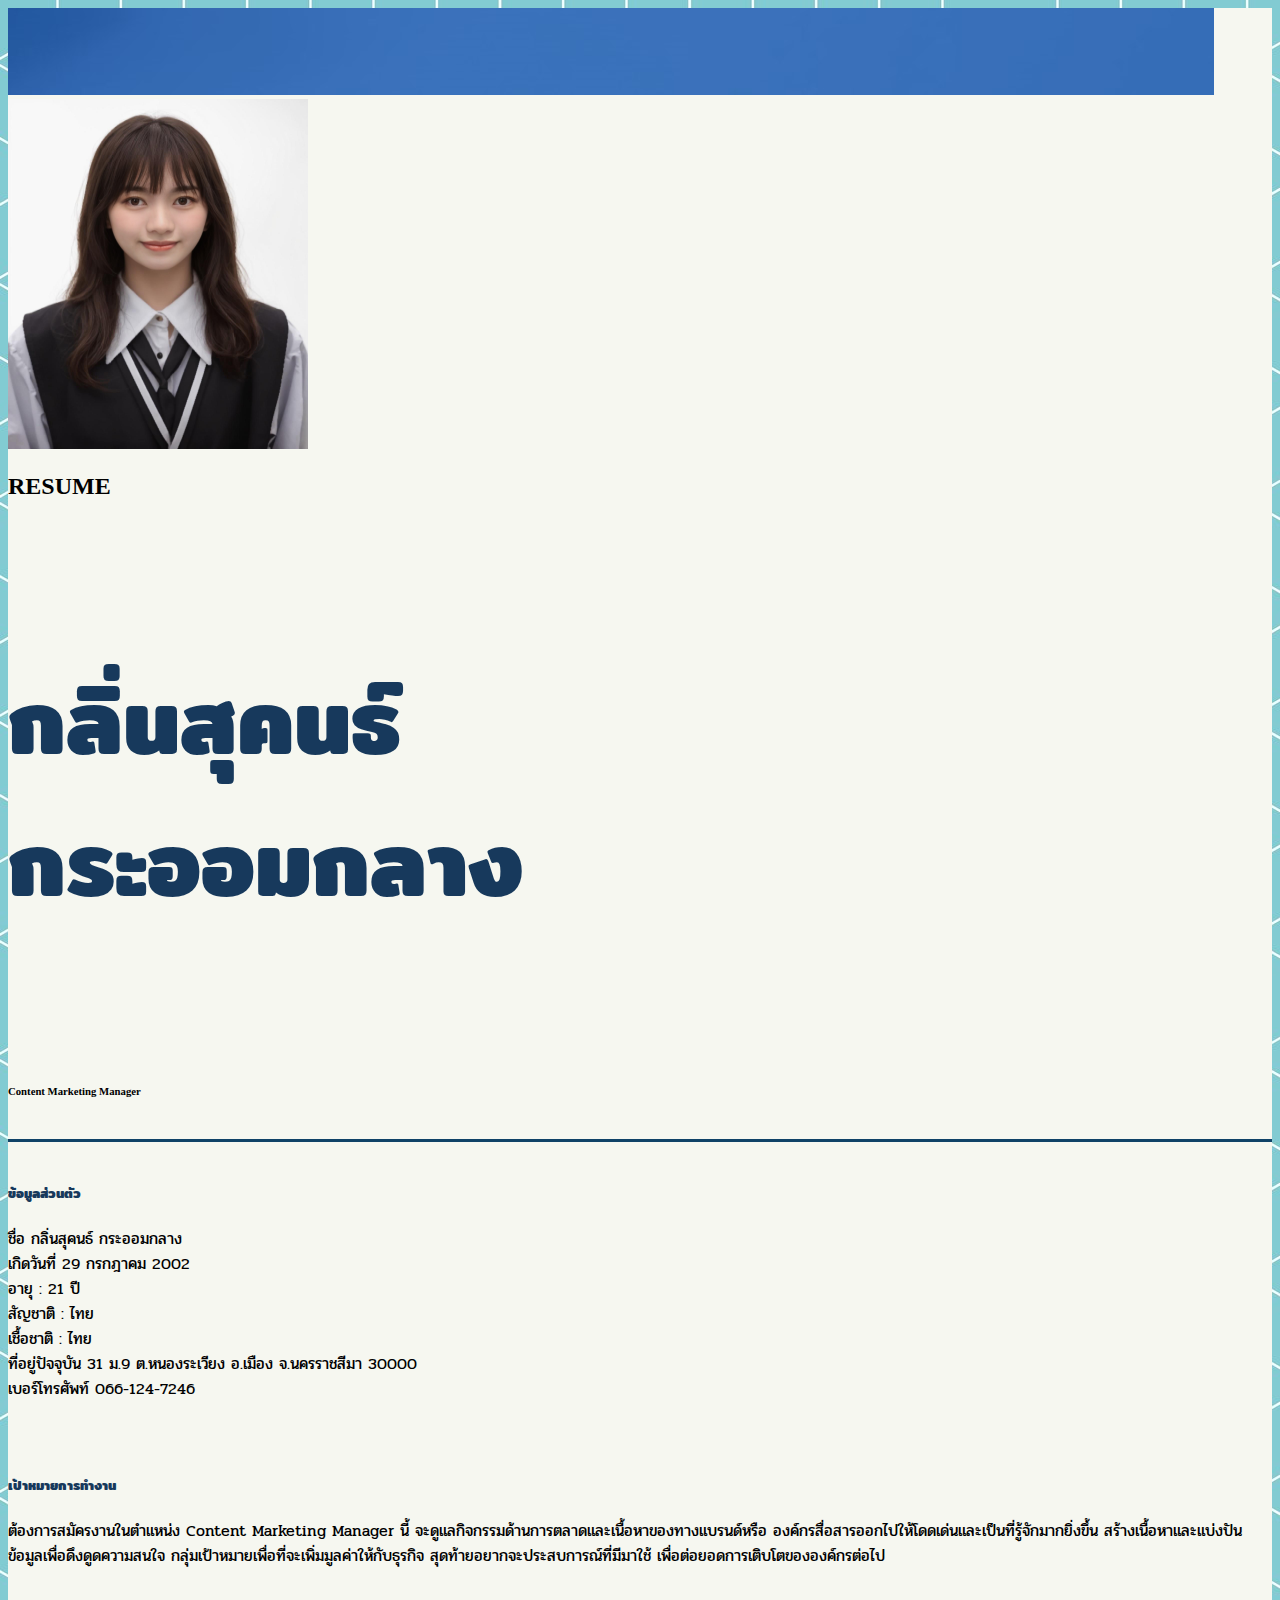
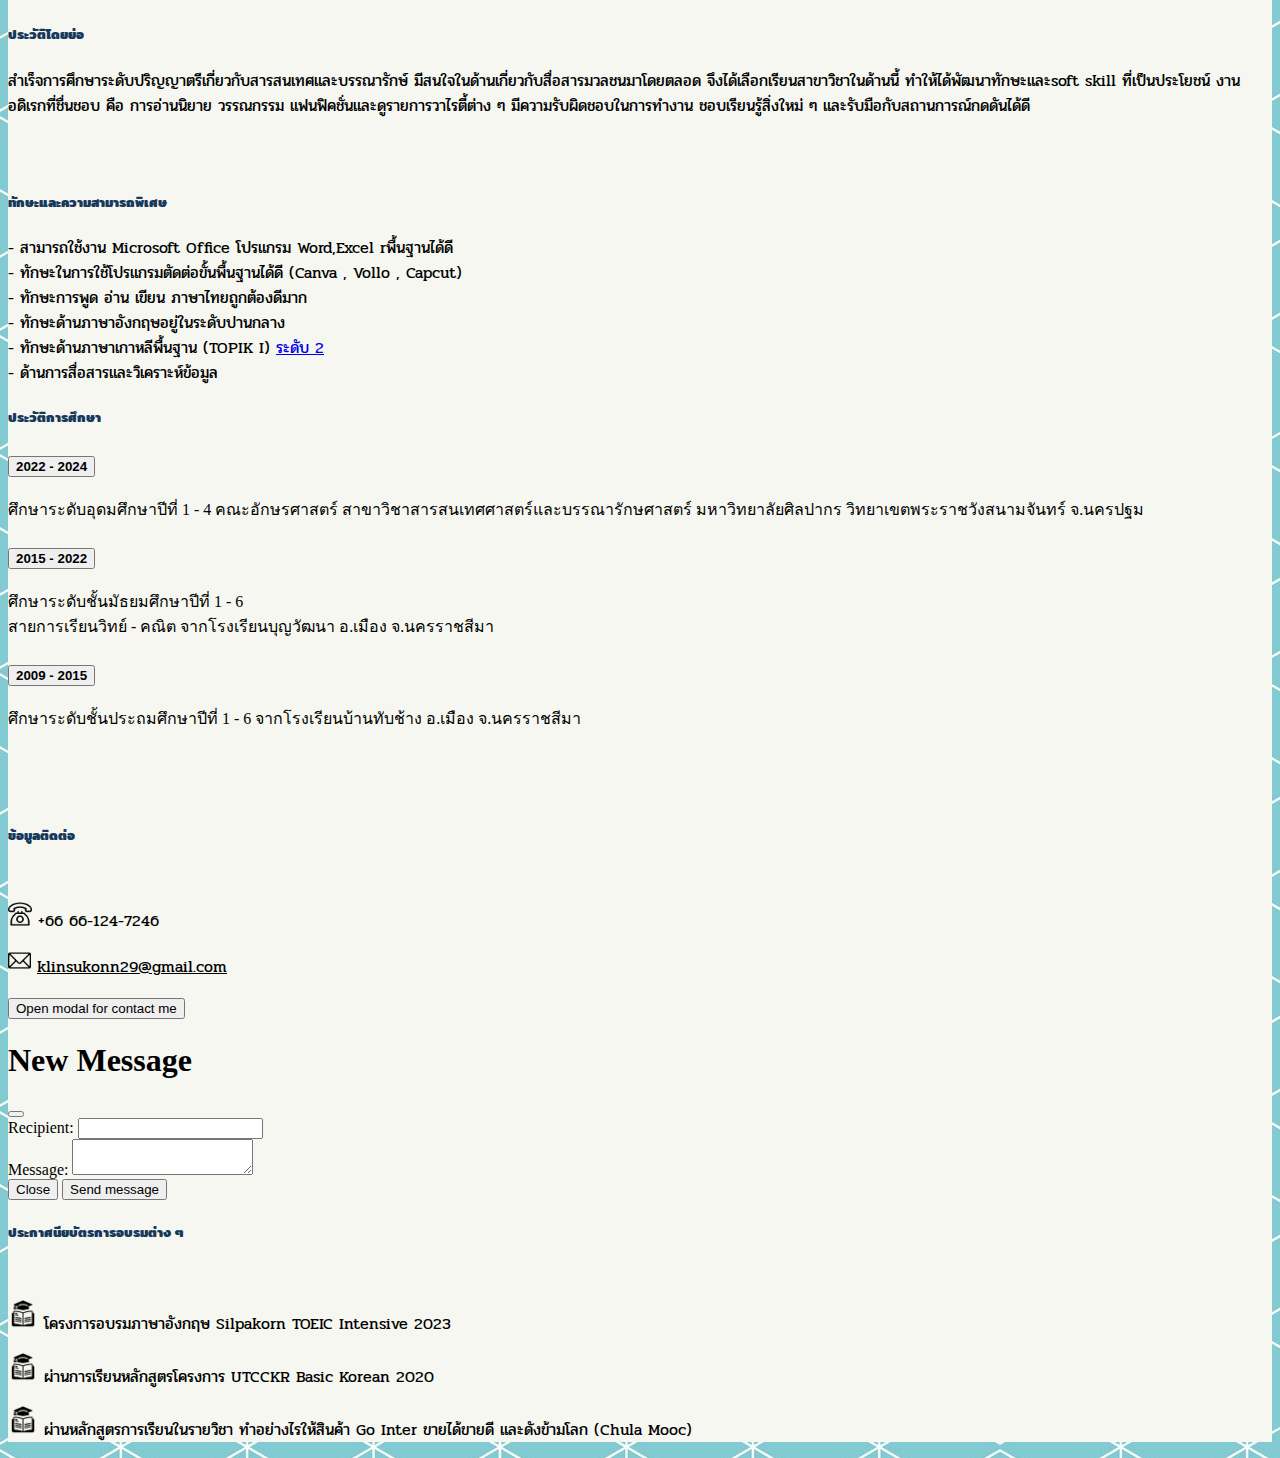
<file: index.html>
<!DOCTYPE html>
<html lang="en">
  <head>
    <meta http-equiv="content-type" content="text/html; charset=utf-8">
    <meta name="viewport" content="width=device-width, initial-scale=1">
    <title>Bootstrap demo</title>
    <link href="https://cdn.jsdelivr.net/npm/bootstrap@5.3.2/dist/css/bootstrap.min.css"

      rel="stylesheet" integrity="sha384-T3c6CoIi6uLrA9TneNEoa7RxnatzjcDSCmG1MXxSR1GAsXEV/Dwwykc2MPK8M2HN"

      crossorigin="anonymous">
    <link type="text/css" rel="stylesheet" href="css/style.css">
    <link rel="preconnect" href="https://fonts.googleapis.com">
    <link rel="preconnect" href="https://fonts.gstatic.com" crossorigin="">
    <link href="https://fonts.googleapis.com/css2?family=Mitr:wght@500&amp;family=Pridi:wght@300&amp;display=swap"

      rel="stylesheet">
  </head>
  <body>
    <div class="container my-bg1">
      <div class="row"><img src="images/header.jpg" alt="head" class="images-fluid"><br>
      </div>
      <div class="row">
        <div class="row">
          <div class="col-md-4">
            <div class="row"><img src="images/profile.jpg" alt="pic"

                class="images-fluid" style="width: 300px; height: 350px;"></div>
          </div>
          <div class="col-md-8">
            <div class="row">
              <h2> RESUME </h2>
              <h5 class="my-name"> กลิ่นสุคนธ์ <br>
                กระออมกลาง </h5>
              <h6> Content Marketing Manager </h6>
              <h6> </h6>
            </div>
          </div>
        </div>
      </div>
      <div class="row my-border"><br>
      </div>
      <div class="row">
        <div class="row ">
          <div class="col-md-6"> <br>
            <h5> ข้อมูลส่วนตัว</h5>
            <p> ชื่อ กลิ่นสุคนธ์ กระออมกลาง <br>
              เกิดวันที่ 29 กรกฎาคม 2002 <br>
              อายุ : 21 ปี <br>
              สัญชาติ : ไทย <br>
              เชื้อชาติ : ไทย <br>
              ที่อยู่ปัจจุบัน 31 ม.9 ต.หนองระเวียง อ.เมือง จ.นครราชสีมา 30000 <br>
              เบอร์โทรศัพท์ 066-124-7246 </p>
            <br>
          </div>
          <div class="col-md-6"> <br>
            <h5> เป้าหมายการทำงาน </h5>
            <p> ต้องการสมัครงานในตำแหน่ง Content Marketing Manager นี้
              จะดูแลกิจกรรมด้านการตลาดและเนื้อหาของทางแบรนด์หรือ
              องค์กรสื่อสารออกไปให้โดดเด่นและเป็นที่รู้จักมากยิ่งขึ้น
              สร้างเนื้อหาและแบ่งปันข้อมูลเพื่อดึงดูดความสนใจ
              กลุ่มเป้าหมายเพื่อที่จะเพิ่มมูลค่าให้กับธุรกิจ
              สุดท้ายอยากจะประสบการณ์ที่มีมาใช้
              เพื่อต่อยอดการเติบโตขององค์กรต่อไป </p>
          </div>
        </div>
        <br>
        <div class="row">
          <div class="row">
            <div class="col-md-6">
              <h5> ประวัติโดยย่อ</h5>
              <p> สำเร็จการศึกษาระดับปริญญาตรีเกี่ยวกับสารสนเทศและบรรณารักษ์
                มีสนใจในด้านเกี่ยวกับสื่อสารมวลชนมาโดยตลอด
                จึงได้เลือกเรียนสาขาวิชาในด้านนี้ ทำให้ได้พัฒนาทักษะและsoft
                skill ที่เป็นประโยชน์ งานอดิเรกที่ชื่นชอบ คือ การอ่านนิยาย
                วรรณกรรม แฟนฟิคชั่นและดูรายการวาไรตี้ต่าง ๆ
                มีความรับผิดชอบในการทำงาน ชอบเรียนรู้สิ่งใหม่ ๆ
                และรับมือกับสถานการณ์กดดันได้ดี </p>
              <br>
              <br>
              <h5> ทักษะและความสามารถพิเศษ </h5>
              <p> - สามารถใช้งาน Microsoft Office โปรแกรม Word,Excel
                rพื้นฐานได้ดี <br>
                - ทักษะในการใช้โปรแกรมตัดต่อขั้นพื้นฐานได้ดี (Canva , Vollo ,
                Capcut)<br>
                - ทักษะการพูด อ่าน เขียน ภาษาไทยถูกต้องดีมาก <br>
                - ทักษะด้านภาษาอังกฤษอยู่ในระดับปานกลาง <br>
                - ทักษะด้านภาษาเกาหลีพื้นฐาน (TOPIK I) <a href="certificate/Topik.pdf"

                  data-lightbox="view Album" title="topik">ระดับ 2 </a><br>
                - ด้านการสื่อสารและวิเคราะห์ข้อมูล <br>
              </p>
            </div>
            <div class="col-md-6">
              <h5>ประวัติการศึกษา</h5>
              <div class="accordion" id="accordionPanelsStayOpenExample">
                <div class="accordion-item">
                  <h2 class="accordion-header" id="panelsStayOpen-headingOne"> <button

                      class="accordion-button" type="button" data-bs-toggle="collapse"

                      data-bs-target="#panelsStayOpen-collapseOne" aria-expanded="true"

                      aria-controls="panelsStayOpen-collapseOne"> <strong>2022
                        - 2024</strong> </button> </h2>
                  <div id="panelsStayOpen-collapseOne" class="accordion-collapse collapse show"

                    aria-labelledby="panelsStayOpen-headingOne">
                    <div class="accordion-body"> ศึกษาระดับอุดมศึกษาปีที่ 1 - 4
                      คณะอักษรศาสตร์ สาขาวิชาสารสนเทศศาสตร์และบรรณารักษศาสตร์
                      มหาวิทยาลัยศิลปากร วิทยาเขตพระราชวังสนามจันทร์ จ.นครปฐม </div>
                  </div>
                </div>
                <div class="accordion-item">
                  <h2 class="accordion-header" id="panelsStayOpen-headingTwo"> <button

                      class="accordion-button collapsed" type="button" data-bs-toggle="collapse"

                      data-bs-target="#panelsStayOpen-collapseTwo" aria-expanded="false"

                      aria-controls="panelsStayOpen-collapseTwo"> <strong>2015
                        - 2022</strong></button> </h2>
                  <div id="panelsStayOpen-collapseTwo" class="accordion-collapse collapse"

                    aria-labelledby="panelsStayOpen-headingTwo">
                    <div class="accordion-body"> ศึกษาระดับชั้นมัธยมศึกษาปีที่ 1
                      - 6 <br>
                      สายการเรียนวิทย์ - คณิต จากโรงเรียนบุญวัฒนา อ.เมือง
                      จ.นครราชสีมา </div>
                  </div>
                </div>
                <div class="accordion-item">
                  <h2 class="accordion-header" id="panelsStayOpen-headingThree">
                    <button class="accordion-button collapsed" type="button" data-bs-toggle="collapse"

                      data-bs-target="#panelsStayOpen-collapseThree" aria-expanded="false"

                      aria-controls="panelsStayOpen-collapseThree"> <strong>2009
                        - 2015</strong> </button> </h2>
                  <div id="panelsStayOpen-collapseThree" class="accordion-collapse collapse"

                    aria-labelledby="panelsStayOpen-headingThree">
                    <div class="accordion-body"> ศึกษาระดับชั้นประถมศึกษาปีที่ 1
                      - 6 จากโรงเรียนบ้านทับช้าง อ.เมือง จ.นครราชสีมา </div>
                  </div>
                </div>
              </div>
              <br>
              <br>
            </div>
            <br>
            <br>
            <div class="row">
              <div class="col-md-6">
                <h5> ข้อมูลติดต่อ </h5>
                <br>
                <p><img src="images/telephone.png" class="images-fluid" alt="phone"

                    style="width: 24px; height: 24px;"> +66 66-124-7246</p>
                <p><img src="images/email.png" class="img-fluid" alt="email" style="width: 23px; height: 23px;">
                  <a href="https://mail.google.com" target="_top" style="color: black;">
                    klinsukonn29@gmail.com</a></p>
                <p> <button type="button" class="btn btn-primary" data-bs-toggle="modal"

                    data-bs-target="#exampleModal" data-bs-whatever="@mdo">Open
                    modal for contact me </button> </p>
                <div class="modal fade" id="exampleModal" tabindex="-1" aria-labelledby="exampleModalLabel"

                  aria-hidden="true">
                  <div class="modal-dialog">
                    <div class="modal-content">
                      <div class="modal-header">
                        <h1 class="modal-title fs-5" id="exampleModalLabel">New
                          Message</h1>
                        <button type="button" class="btn-close" data-bs-dismiss="modal"

                          aria-label="Close"></button> </div>
                      <div class="modal-body">
                        <form>
                          <div class="mb-3"> <label for="recipient-name" class="col-form-label">Recipient:</label>
                            <input class="form-control" id="recipient-name" type="text">
                          </div>
                          <div class="mb-3"> <label for="message-text" class="col-form-label">Message:</label>
                            <textarea class="form-control" id="message-text"></textarea>
                          </div>
                        </form>
                      </div>
                      <div class="modal-footer"> <button type="button" class="btn btn-secondary"

                          data-bs-dismiss="modal">Close</button> <button type="button"

                          class="btn btn-primary">Send message</button> </div>
                    </div>
                  </div>
                </div>
                <p></p>
              </div>
              <div class="col-md-6">
                <h5> ประกาศนียบัตรการอบรมต่าง ๆ </h5>
                <br>
                <p><a href="certificate/toeic.jpg" data-lightbox="view Album " title="toeic intensive"><img

                      src="images/book.png" class="images-fluid" alt="book" style="width: 30px; height: 30px;"></a>
                  โครงการอบรมภาษาอังกฤษ Silpakorn TOEIC Intensive 2023</p>
                <p><a href="certificate/utcckr.jpg" data-lightbox="view Album" title="utcckr"><img

                      src="images/book.png" class="images-fluid" alt="book" style="width: 30px; height: 30px;"></a>
                  ผ่านการเรียนหลักสูตรโครงการ UTCCKR Basic Korean 2020</p>
                <p><a href="certificate/chulamooc.jpg" data-lightbox="view Album"

                    title="chulamooc"><img src="images/book.png" class="images-fluid"

                      alt="book" style="width: 30px; height: 30px;"></a>
                  ผ่านหลักสูตรการเรียนในรายวิชา ทำอย่างไรให้สินค้า Go Inter
                  ขายได้ขายดี และดังข้ามโลก (Chula Mooc)</p>
              </div>
            </div>
            <script src="https://cdn.jsdelivr.net/npm/bootstrap@5.3.2/dist/js/bootstrap.bundle.min.js"

integrity="sha384-C6RzsynM9kWDrMNeT87bh95OGNyZPhcTNXj1NW7RuBCsyN/o0jlpcV8Qyq46cDfL"

crossorigin="anonymous"></script> </div>
        </div>
      </div>
    </div>
  </body>
</html>
</file>
<file: css/style.css>
h5 {font-family: 'Mitr', sans-serif;
    color: #17395C;
}

p {font-family: 'Pridi', serif;

}

.years {
   color: #17395C;
}

.my-name{
text-transform: uppercase;
  font-size: 90px;
}

.my-bg {
 background-image: url("../images/bg.jpg")
 background-repeat: no-repeat;

}

body{
  background-image: url("../images/body.jpg");
  
}

.my-bg1 {
   background-color: #F6F7F0;
}

.my-border {
  border-bottom: solid #0F4267;
}
</file>
